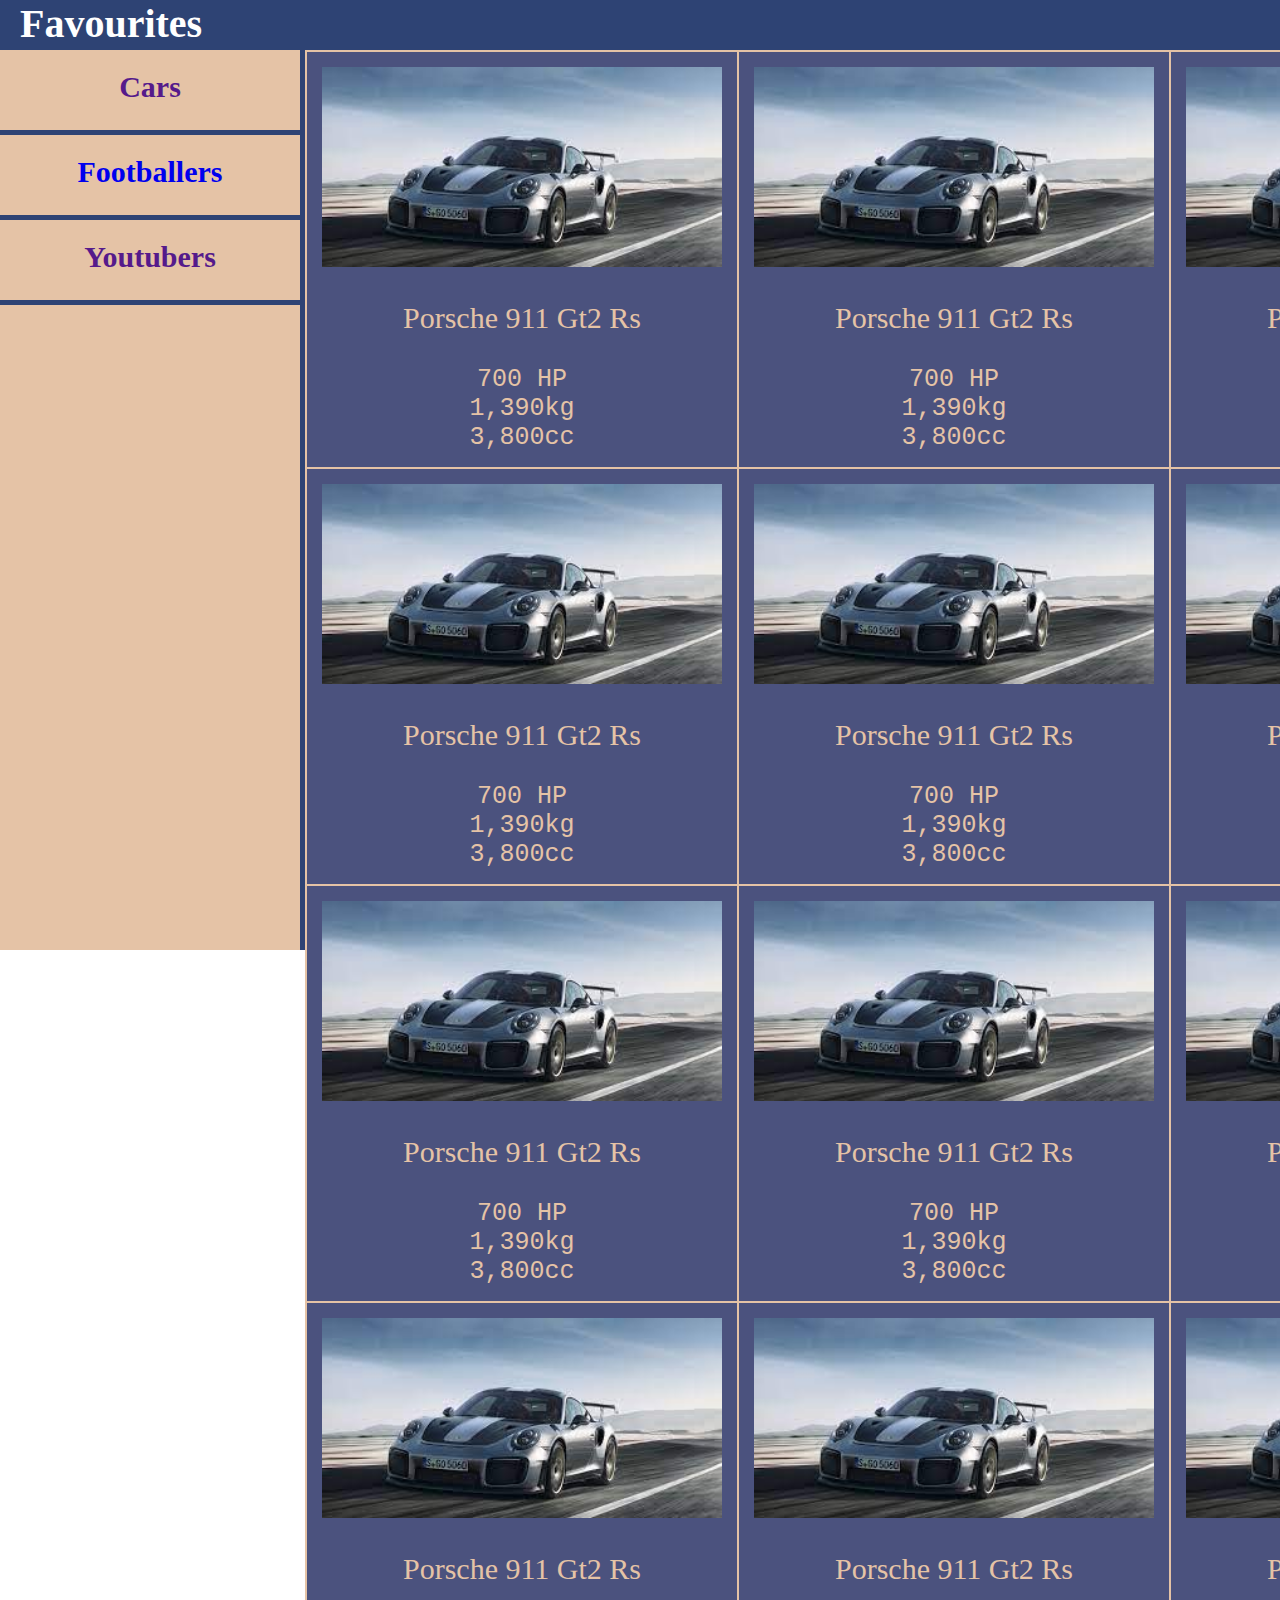
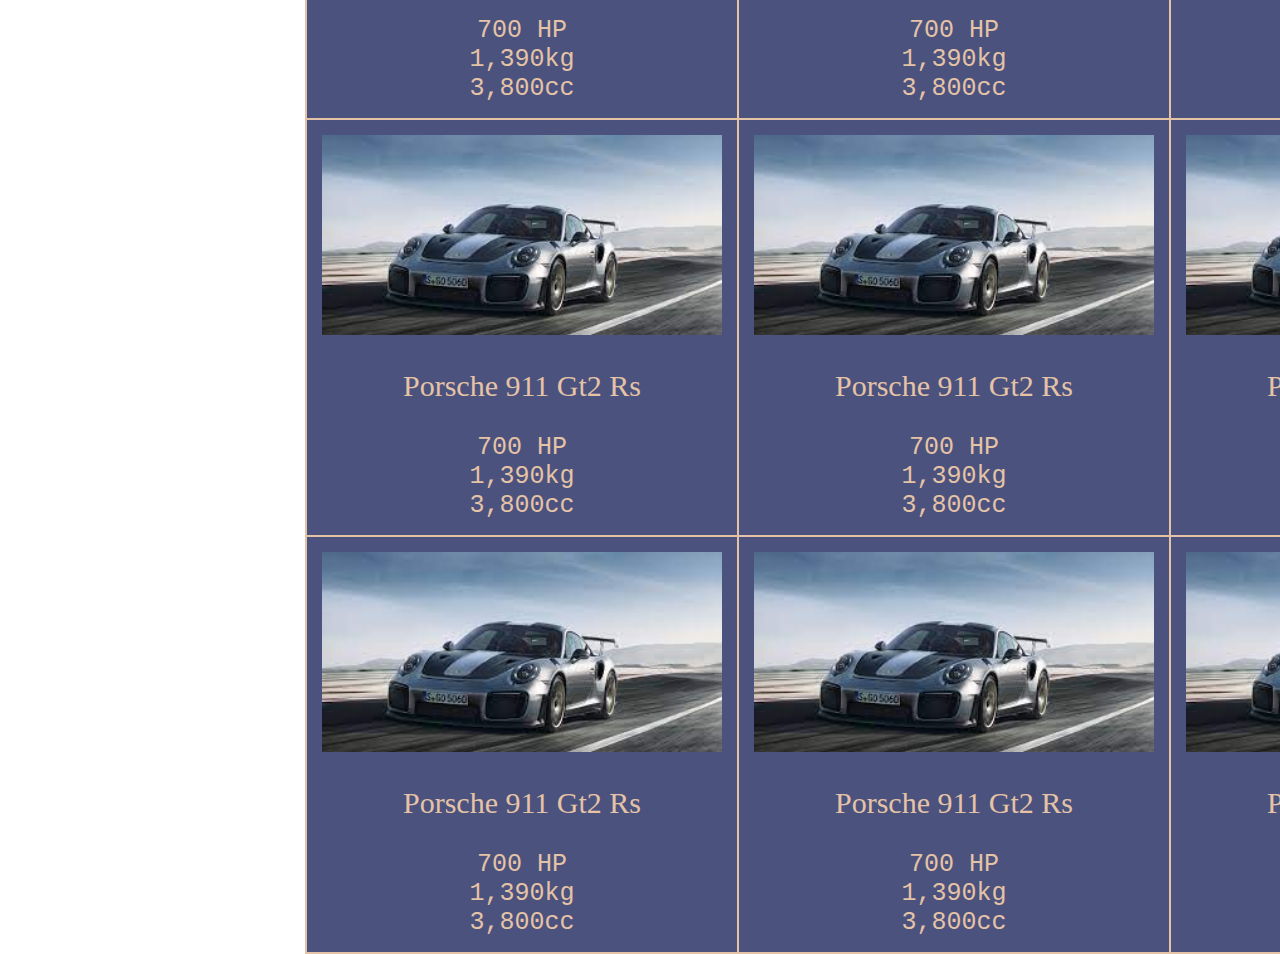
<file: index.html>
<!DOCTYPE html>
<html lang="en">

<head>
    <meta charset="UTF-8">
    <title>FAV</title>
    <link rel="stylesheet" href="shared.css">
</head>

<body>
    <header class="main-header">
        <div class="main-header__title">Favourites</div>
    </header>
    <aside class="side-nav">
        <a href="">
            <div class="category">Cars</div>
        </a>
        <a href="footballers/index.html">
            <div class="category">Footballers</div>
        </a>
        <a href="">
            <div class="category">Youtubers</div>
        </a>

    </aside>
    <main>
        <table class="main-content">
            <tr>
                <td class="card">
                    <img class="car-img" src="cars/Porsche911Gt2Rs.jpeg" alt="Porsche911Gt2Rs">
                    <p class="car-name">Porsche 911 Gt2 Rs</p>
                    <pre class="car-description">
700 HP
1,390kg
3,800cc</pre>
                </td>
                <td class="card">
                    <img class="car-img" src="cars/Porsche911Gt2Rs.jpeg" alt="Porsche911Gt2Rs">
                    <p class="car-name">Porsche 911 Gt2 Rs</p>
                    <pre class="car-description">
700 HP
1,390kg
3,800cc</pre>
                </td>
                <td class="card">
                    <img class="car-img" src="cars/Porsche911Gt2Rs.jpeg" alt="Porsche911Gt2Rs">
                    <p class="car-name">Porsche 911 Gt2 Rs</p>
                    <pre class="car-description">
700 HP
1,390kg
3,800cc</pre>
                </td>
            </tr>
            <tr>
                <td class="card">
                    <img class="car-img" src="cars/Porsche911Gt2Rs.jpeg" alt="Porsche911Gt2Rs">
                    <p class="car-name">Porsche 911 Gt2 Rs</p>
                    <pre class="car-description">
700 HP
1,390kg
3,800cc</pre>
                </td>
                <td class="card">
                    <img class="car-img" src="cars/Porsche911Gt2Rs.jpeg" alt="Porsche911Gt2Rs">
                    <p class="car-name">Porsche 911 Gt2 Rs</p>
                    <pre class="car-description">
700 HP
1,390kg
3,800cc</pre>
                </td>
                <td class="card">
                    <img class="car-img" src="cars/Porsche911Gt2Rs.jpeg" alt="Porsche911Gt2Rs">
                    <p class="car-name">Porsche 911 Gt2 Rs</p>
                    <pre class="car-description">
700 HP
1,390kg
3,800cc</pre>
                </td>
            </tr>
            <tr>
                <td class="card">
                    <img class="car-img" src="cars/Porsche911Gt2Rs.jpeg" alt="Porsche911Gt2Rs">
                    <p class="car-name">Porsche 911 Gt2 Rs</p>
                    <pre class="car-description">
700 HP
1,390kg
3,800cc</pre>
                </td>
                <td class="card">
                    <img class="car-img" src="cars/Porsche911Gt2Rs.jpeg" alt="Porsche911Gt2Rs">
                    <p class="car-name">Porsche 911 Gt2 Rs</p>
                    <pre class="car-description">
700 HP
1,390kg
3,800cc</pre>
                </td>
                <td class="card">
                    <img class="car-img" src="cars/Porsche911Gt2Rs.jpeg" alt="Porsche911Gt2Rs">
                    <p class="car-name">Porsche 911 Gt2 Rs</p>
                    <pre class="car-description">
700 HP
1,390kg
3,800cc</pre>
                </td>
            </tr>
            <tr>
                <td class="card">
                    <img class="car-img" src="cars/Porsche911Gt2Rs.jpeg" alt="Porsche911Gt2Rs">
                    <p class="car-name">Porsche 911 Gt2 Rs</p>
                    <pre class="car-description">
700 HP
1,390kg
3,800cc</pre>
                </td>
                <td class="card">
                    <img class="car-img" src="cars/Porsche911Gt2Rs.jpeg" alt="Porsche911Gt2Rs">
                    <p class="car-name">Porsche 911 Gt2 Rs</p>
                    <pre class="car-description">
700 HP
1,390kg
3,800cc</pre>
                </td>
                <td class="card">
                    <img class="car-img" src="cars/Porsche911Gt2Rs.jpeg" alt="Porsche911Gt2Rs">
                    <p class="car-name">Porsche 911 Gt2 Rs</p>
                    <pre class="car-description">
700 HP
1,390kg
3,800cc</pre>
                </td>
            </tr>
            <tr>
                <td class="card">
                    <img class="car-img" src="cars/Porsche911Gt2Rs.jpeg" alt="Porsche911Gt2Rs">
                    <p class="car-name">Porsche 911 Gt2 Rs</p>
                    <pre class="car-description">
700 HP
1,390kg
3,800cc</pre>
                </td>
                <td class="card">
                    <img class="car-img" src="cars/Porsche911Gt2Rs.jpeg" alt="Porsche911Gt2Rs">
                    <p class="car-name">Porsche 911 Gt2 Rs</p>
                    <pre class="car-description">
700 HP
1,390kg
3,800cc</pre>
                </td>
                <td class="card">
                    <img class="car-img" src="cars/Porsche911Gt2Rs.jpeg" alt="Porsche911Gt2Rs">
                    <p class="car-name">Porsche 911 Gt2 Rs</p>
                    <pre class="car-description">
700 HP
1,390kg
3,800cc</pre>
                </td>
            </tr>
            <tr>
                <td class="card">
                    <img class="car-img" src="cars/Porsche911Gt2Rs.jpeg" alt="Porsche911Gt2Rs">
                    <p class="car-name">Porsche 911 Gt2 Rs</p>
                    <pre class="car-description">
700 HP
1,390kg
3,800cc</pre>
                </td>
                <td class="card">
                    <img class="car-img" src="cars/Porsche911Gt2Rs.jpeg" alt="Porsche911Gt2Rs">
                    <p class="car-name">Porsche 911 Gt2 Rs</p>
                    <pre class="car-description">
700 HP
1,390kg
3,800cc</pre>
                </td>
                <td class="card">
                    <img class="car-img" src="cars/Porsche911Gt2Rs.jpeg" alt="Porsche911Gt2Rs">
                    <p class="car-name">Porsche 911 Gt2 Rs</p>
                    <pre class="car-description">
700 HP
1,390kg
3,800cc</pre>
                </td>
            </tr>

        </table>

    </main>
</body>

</html>
</file>
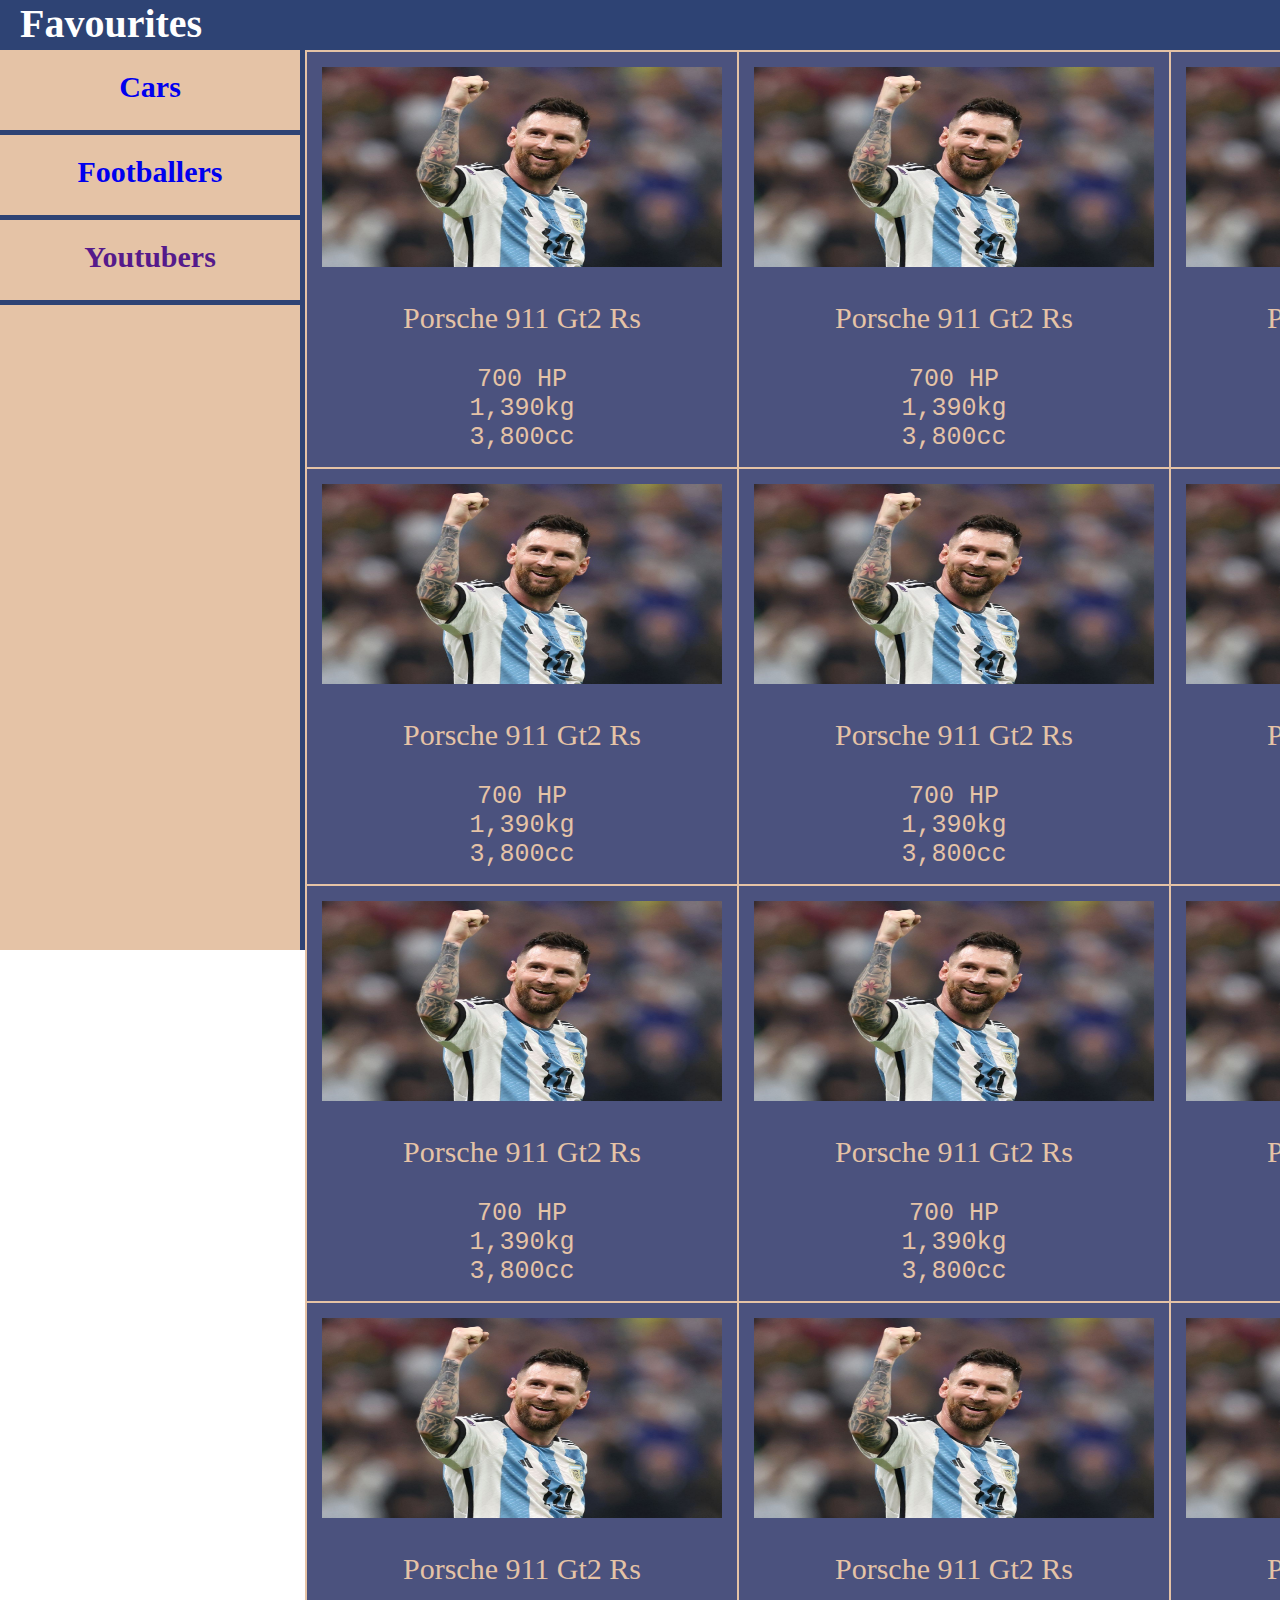
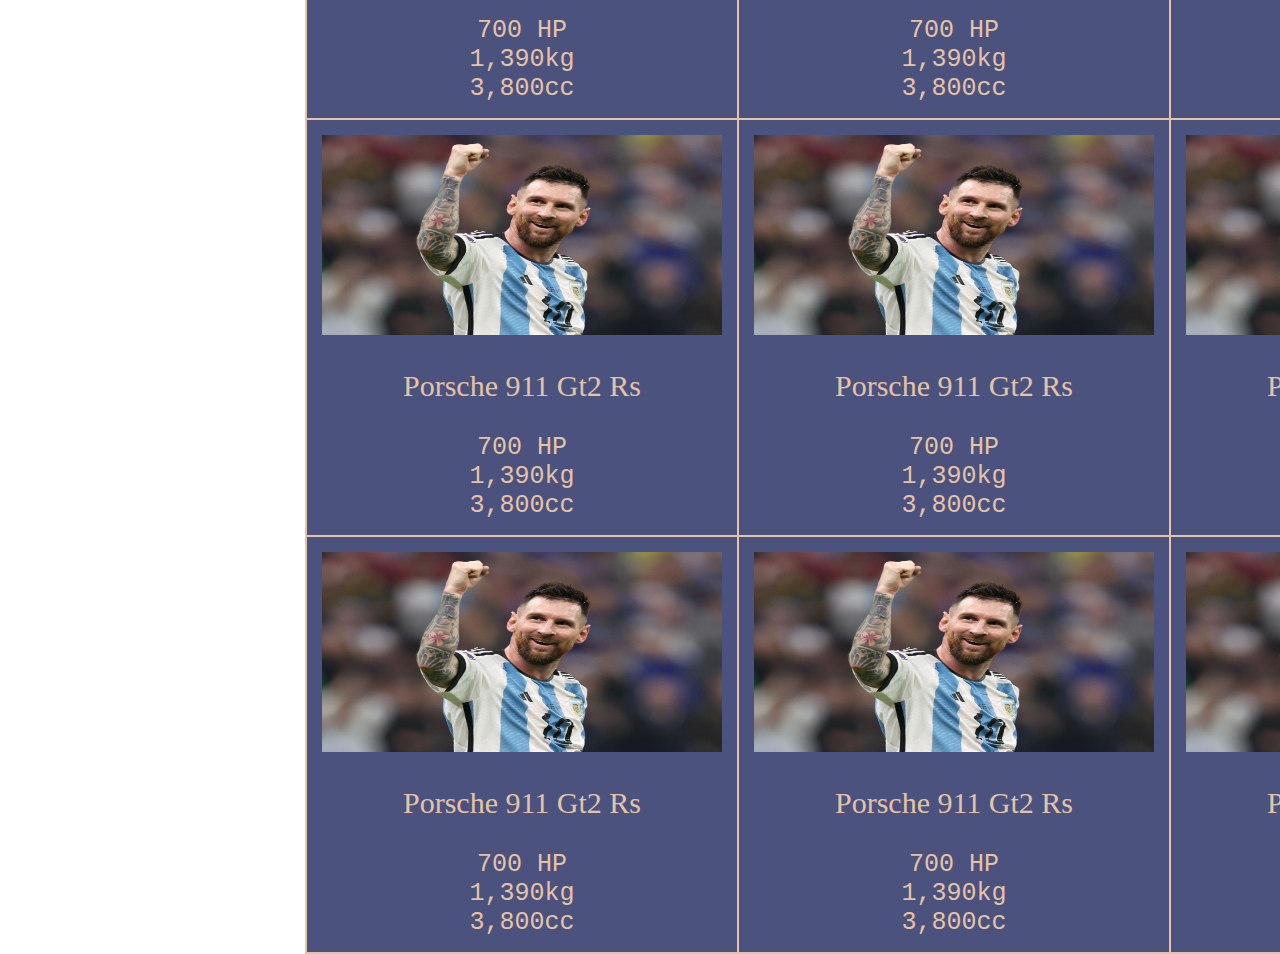
<file: footballers/index.html>
<!DOCTYPE html>
<html lang="en">

<head>
    <meta charset="UTF-8">
    <title>FAV</title>
    <link rel="stylesheet" href="../shared.css">
</head>

<body>
    <header class="main-header">
        <div class="main-header__title">Favourites</div>
    </header>
    <aside class="side-nav">
        <a href="../index.html">
            <div class="category">Cars</div>
        </a>
        <a href="index.html">
            <div class="category">Footballers</div>
        </a>
        <a href="">
            <div class="category">Youtubers</div>
        </a>

    </aside>
    <main>
        <table class="main-content">
            <tr>
                <td class="card">
                    <img class="car-img" src="messi.jpg" alt="Porsche911Gt2Rs">
                    <p class="car-name">Porsche 911 Gt2 Rs</p>
                    <pre class="car-description">
700 HP
1,390kg
3,800cc</pre>
                </td>
                <td class="card">
                    <img class="car-img" src="messi.jpg" alt="Porsche911Gt2Rs">
                    <p class="car-name">Porsche 911 Gt2 Rs</p>
                    <pre class="car-description">
700 HP
1,390kg
3,800cc</pre>
                </td>
                <td class="card">
                    <img class="car-img" src="messi.jpg" alt="Porsche911Gt2Rs">
                    <p class="car-name">Porsche 911 Gt2 Rs</p>
                    <pre class="car-description">
700 HP
1,390kg
3,800cc</pre>
                </td>
            </tr>
            <tr>
                <td class="card">
                    <img class="car-img" src="messi.jpg" alt="Porsche911Gt2Rs">
                    <p class="car-name">Porsche 911 Gt2 Rs</p>
                    <pre class="car-description">
700 HP
1,390kg
3,800cc</pre>
                </td>
                <td class="card">
                    <img class="car-img" src="messi.jpg" alt="Porsche911Gt2Rs">
                    <p class="car-name">Porsche 911 Gt2 Rs</p>
                    <pre class="car-description">
700 HP
1,390kg
3,800cc</pre>
                </td>
                <td class="card">
                    <img class="car-img" src="messi.jpg" alt="Porsche911Gt2Rs">
                    <p class="car-name">Porsche 911 Gt2 Rs</p>
                    <pre class="car-description">
700 HP
1,390kg
3,800cc</pre>
                </td>
            </tr>
            <tr>
                <td class="card">
                    <img class="car-img" src="messi.jpg" alt="Porsche911Gt2Rs">
                    <p class="car-name">Porsche 911 Gt2 Rs</p>
                    <pre class="car-description">
700 HP
1,390kg
3,800cc</pre>
                </td>
                <td class="card">
                    <img class="car-img" src="messi.jpg" alt="Porsche911Gt2Rs">
                    <p class="car-name">Porsche 911 Gt2 Rs</p>
                    <pre class="car-description">
700 HP
1,390kg
3,800cc</pre>
                </td>
                <td class="card">
                    <img class="car-img" src="messi.jpg" alt="Porsche911Gt2Rs">
                    <p class="car-name">Porsche 911 Gt2 Rs</p>
                    <pre class="car-description">
700 HP
1,390kg
3,800cc</pre>
                </td>
            </tr>
            <tr>
                <td class="card">
                    <img class="car-img" src="messi.jpg" alt="Porsche911Gt2Rs">
                    <p class="car-name">Porsche 911 Gt2 Rs</p>
                    <pre class="car-description">
700 HP
1,390kg
3,800cc</pre>
                </td>
                <td class="card">
                    <img class="car-img" src="messi.jpg" alt="Porsche911Gt2Rs">
                    <p class="car-name">Porsche 911 Gt2 Rs</p>
                    <pre class="car-description">
700 HP
1,390kg
3,800cc</pre>
                </td>
                <td class="card">
                    <img class="car-img" src="messi.jpg" alt="Porsche911Gt2Rs">
                    <p class="car-name">Porsche 911 Gt2 Rs</p>
                    <pre class="car-description">
700 HP
1,390kg
3,800cc</pre>
                </td>
            </tr>
            <tr>
                <td class="card">
                    <img class="car-img" src="messi.jpg" alt="Porsche911Gt2Rs">
                    <p class="car-name">Porsche 911 Gt2 Rs</p>
                    <pre class="car-description">
700 HP
1,390kg
3,800cc</pre>
                </td>
                <td class="card">
                    <img class="car-img" src="messi.jpg" alt="Porsche911Gt2Rs">
                    <p class="car-name">Porsche 911 Gt2 Rs</p>
                    <pre class="car-description">
700 HP
1,390kg
3,800cc</pre>
                </td>
                <td class="card">
                    <img class="car-img" src="messi.jpg" alt="Porsche911Gt2Rs">
                    <p class="car-name">Porsche 911 Gt2 Rs</p>
                    <pre class="car-description">
700 HP
1,390kg
3,800cc</pre>
                </td>
            </tr>
            <tr>
                <td class="card">
                    <img class="car-img" src="messi.jpg" alt="Porsche911Gt2Rs">
                    <p class="car-name">Porsche 911 Gt2 Rs</p>
                    <pre class="car-description">
700 HP
1,390kg
3,800cc</pre>
                </td>
                <td class="card">
                    <img class="car-img" src="messi.jpg" alt="Porsche911Gt2Rs">
                    <p class="car-name">Porsche 911 Gt2 Rs</p>
                    <pre class="car-description">
700 HP
1,390kg
3,800cc</pre>
                </td>
                <td class="card">
                    <img class="car-img" src="messi.jpg" alt="Porsche911Gt2Rs">
                    <p class="car-name">Porsche 911 Gt2 Rs</p>
                    <pre class="car-description">
700 HP
1,390kg
3,800cc</pre>
                </td>
            </tr>

        </table>

    </main>
</body>

</html>
</file>
<file: shared.css>
html {
    margin: 0;
    padding: 0;
    height: 100%;
    width: 100%;
}


body {
    margin: 0;
    padding: 0;
    height: 100%;
    width: 100%;

}

a {
    text-decoration: none;
    font-size: 0px;
}

.main-header {
    position: fixed;
    top: 0;
    left: 0;
    z-index: 5;
    width: 100%;
    height: 50px;
    position: fixed;
    background-color: #2E4374;
}

.main-header__title {
    padding: 10px;
    margin: 10px;
    margin-top: 0px;
    padding-top: 0px;
    color: white;
    font-size: 40px;
    font-weight: bold;
}

.side-nav {
    position: fixed;
    top: 50px;
    left: 0;
    width: 300px;
    height: 100%;
    background-color: #E5C3A6;
    display: inline-block;
    border-top: 0px;
    border-left: 0px;
    border-right: 5px;
    border-bottom: 0px;
    border-color: #2E4374;
    border-style: solid;
}

.category {
    height: 40px;
    padding: 20px;
    border-top: 0px;
    border-left: 0px;
    border-right: 0px;
    border-bottom: 5px;
    border-color: #2E4374;
    border-style: solid;
    background-color: #E5C3A6;
    font-size: 30px;
    font-weight: bold;
    text-align: center;
}

.category:hover {
    color: #E5C3A6;
    background-color: #2E4374;

}

main {
    position: absolute;
    top: 50px;
    left: 305px;
    width: 85%;

    background-color: brown;
}

.main-content {
    width: 100%;
    background-color: #E5C3A6;
    margin-left: none;
}

.card {
    background-color: #4B527E;
    margin: 5px;
    margin-left: none;
    padding: 15px;
    width: 30%;
    height: 300px;
    text-align: center;
    color: #E5C3A6;
}

.car-img {
    height: 200px;
    width: 400px;
}

.car-name {
    display: block;
    font-size: 30px;
}

.car-description {
    margin: 0;
    font-size: 25px;
}

.card:hover {
    background-color: #E5C3A6;
    border: 5px solid #2E4374;

    .car-name {
        margin-bottom: 20px;
        color: #2E4374;
    }

    .car-description {
        color: #2E4374;
    }
}
</file>
